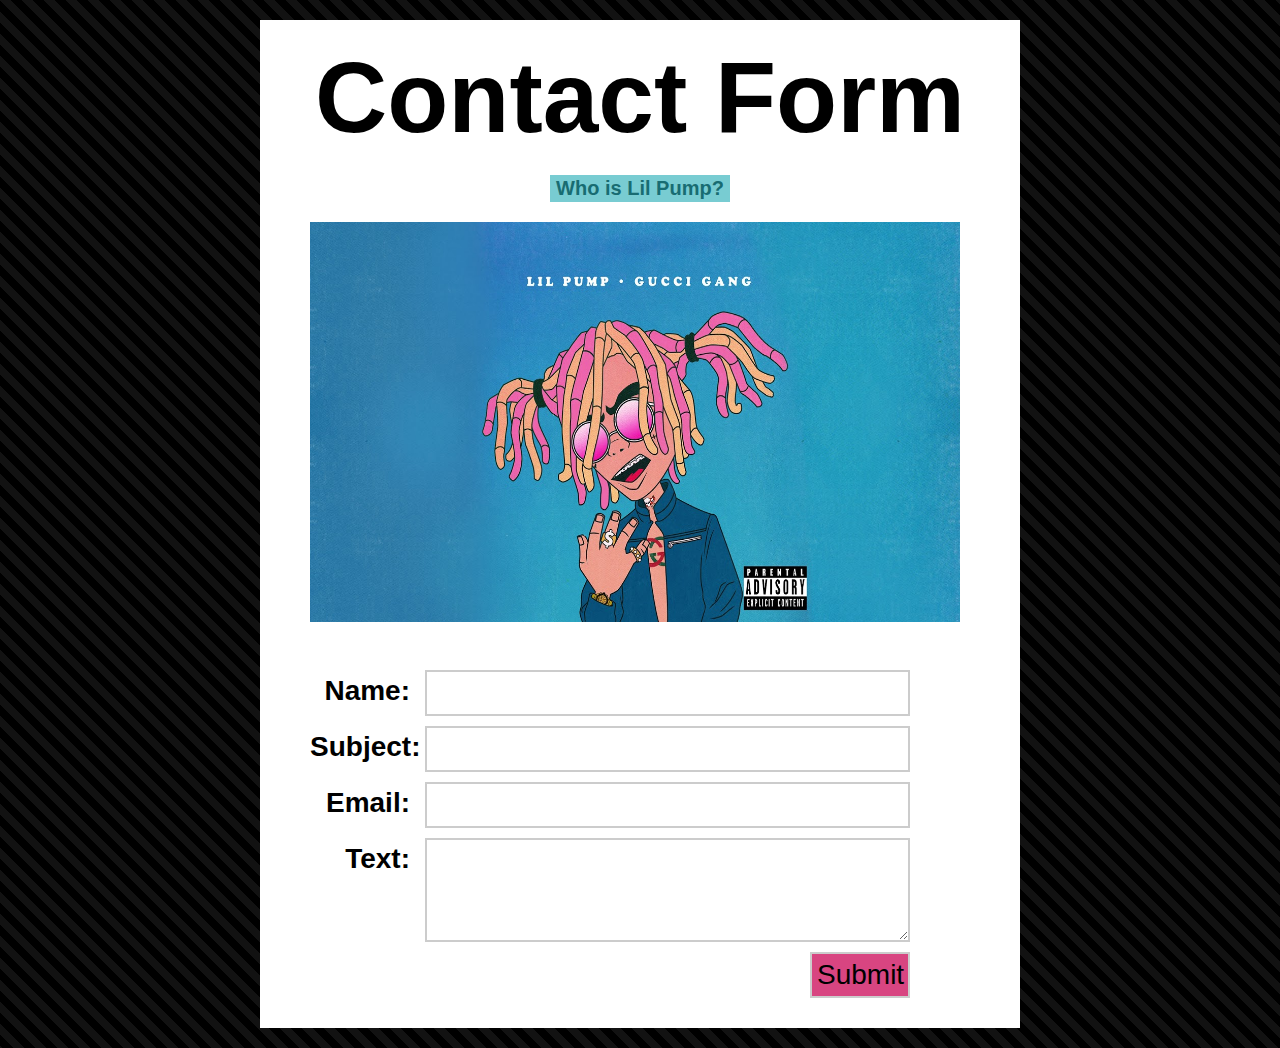
<file: index.html>
<!DOCTYPE html PUBLIC "-//W3C//DTD XHTML 1.0 Transitional//EN" "http://www.w3.org/TR/xhtml1/DTD/xhtml1-transitional.dtd">
<html>

<head>
	<title>Contact Form</title>
	
	<meta http-equiv="Content-Type" content="text/html; charset=UTF-8" />
	<meta content="author" name="aderakhs">
	<link rel="stylesheet" type="text/css" href="style.css" />
</head>

<body>

	<div id="page-wrap">
	<h1 id="headertitle"align="center"> Contact Form <h1>
		<div class="container">
		    <span data-title="Gazzy Garcia">Who is Lil Pump? </span>
		</div>
		<img src="images/title.jpg" alt="Team Profile Picture" style="width:650px;height:400px;"/><br /><br />
		
		<div id="contact-area">
			
			<form method="post" action="contactengine.php">
				<label for="Name">Name:</label>
				<input type="text" name="Name" id="Name" />
				
				<label for="Subject">Subject:</label>
				<input type="text" name="Subject" id="Subject" />
	
				<label for="Email">Email:</label>
				<input type="text" name="Email" id="Email" />
				
				<label for="Message">Text:</label><br />
				<textarea name="Message" rows="20" cols="20" id="Message"></textarea>

				<input type="submit" name="submit" value="Submit" class="submit-button" />
			</form>
			
			<div style="clear: both;"></div>
				
		</div>
	
	</div>

</body>

</html>
</file>
<file: style.css>
* {
	margin: 0;
	padding: 0;
}

body {
	font-size: 62.5%;
	font-family: Helvetica, sans-serif;
	background: url(images/stripe.png) repeat;
}

p {
	font-size: 1.3em;
	margin-bottom: 15px;
}


#headertitle{
	font-size: 10em;
}


#page-wrap {
	width: 660px;
	background: white;
	padding: 20px 50px 20px 50px;
	margin: 20px auto;
	min-height: 500px;
	height: auto !important;
	height: 500px;
}

#contact-area {
	width: 600px;
	margin-top: 25px;
}

#contact-area input, #contact-area textarea {
	padding: 5px;
	width: 471px;
	font-family: Helvetica, sans-serif;
	font-size: 1.4em;
	margin: 0px 0px 10px 0px;
	border: 2px solid #ccc;
}

#contact-area input:focus{
	background-color: #d84581;
}

#contact-area textarea {
	height: 90px;
}

#contact-area textarea:focus, #contact-area input:focus {
	border: 2px solid #900;
}

#contact-area input.submit-button {
	width: 100px;
	float: right;
}

.submit-button:hover{
	background: #3cb0fd;
}

input[type="submit"]{
	background-color: #d84581;
	display: block;
}

label {
	float: left;
	text-align: right;
	margin-right: 15px;
	width: 100px;
	padding-top: 5px;
	font-size: 1.4em;
}


.container{

    /* Set a counter named cnt to 0 */
    counter-reset: cnt;

    position:relative;
    text-align:center;
    padding:20px 0;
    width:420px;
    margin: 0 auto;
}

/* You can style pseudo elements and give them content,
   as if they were real elements on the page */


.container span{
    display:inline-block;
    padding:2px 6px;
    background-color:#78CCD2;
    color:#186C72;

    cursor:default;
}

/* Create a counter with a pseudo element */

/* Pseudo elements can even access attributes of their parent element */

.container span::before{
    position:absolute;
    bottom:0;
    left:0;
    width:100%;
    content:attr(data-title);
    color:#666;

    opacity:0;

    /* Animate the transitions */
    -webkit-transition:opacity 0.4s;
    transition:opacity 0.4s;
}

.container span:hover::before{
    opacity:1;
}
</file>
